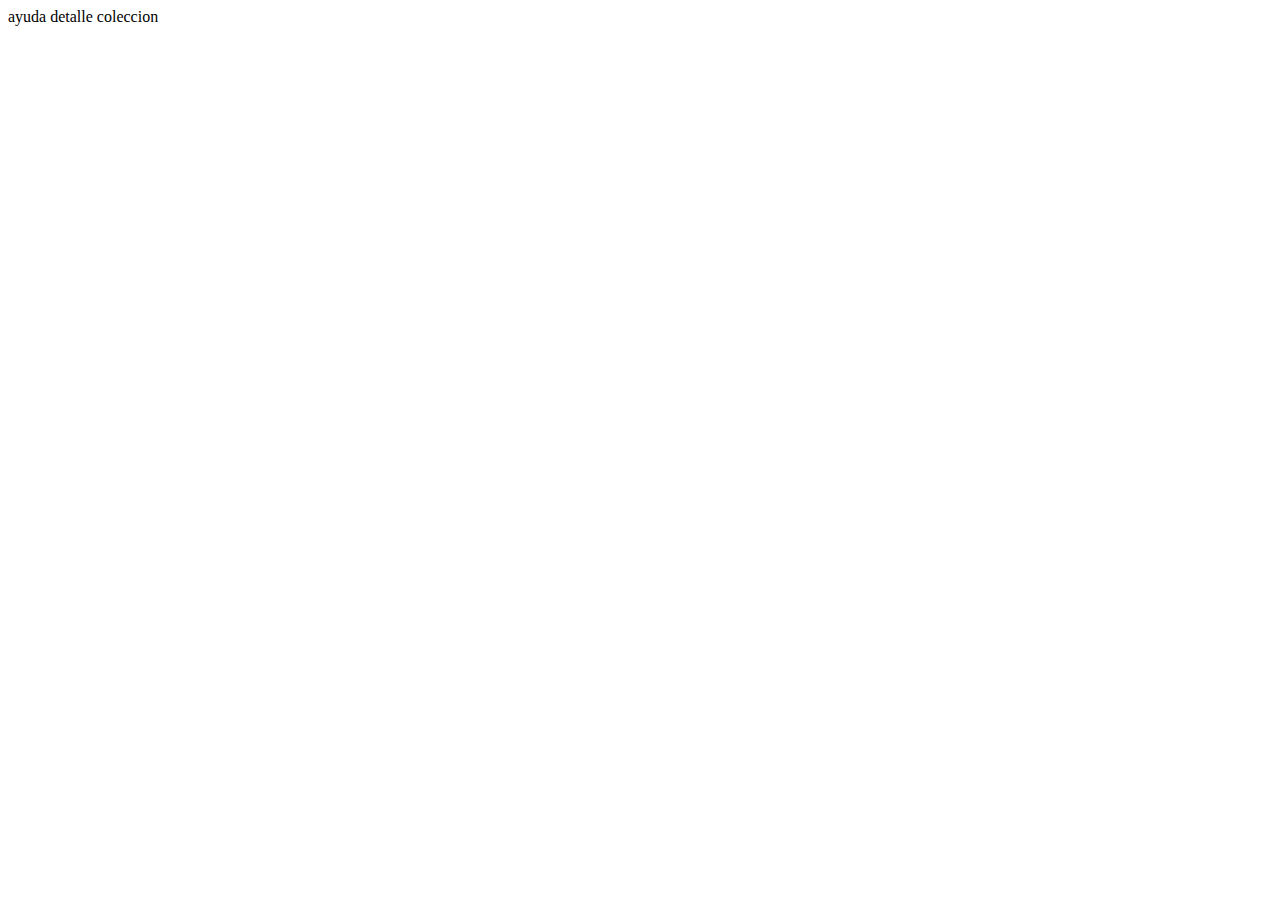
<file: src/main/resources/help/pages/detailCollection.html>
<!DOCTYPE html>
<!--
To change this license header, choose License Headers in Project Properties.
To change this template file, choose Tools | Templates
and open the template in the editor.
-->
<html>
    <head>
        <title>TODO supply a title</title>
        <meta charset="UTF-8">
        <meta name="viewport" content="width=device-width, initial-scale=1.0">
    </head>
    <body>
        <div>ayuda detalle coleccion</div>
    </body>
</html>
</file>
